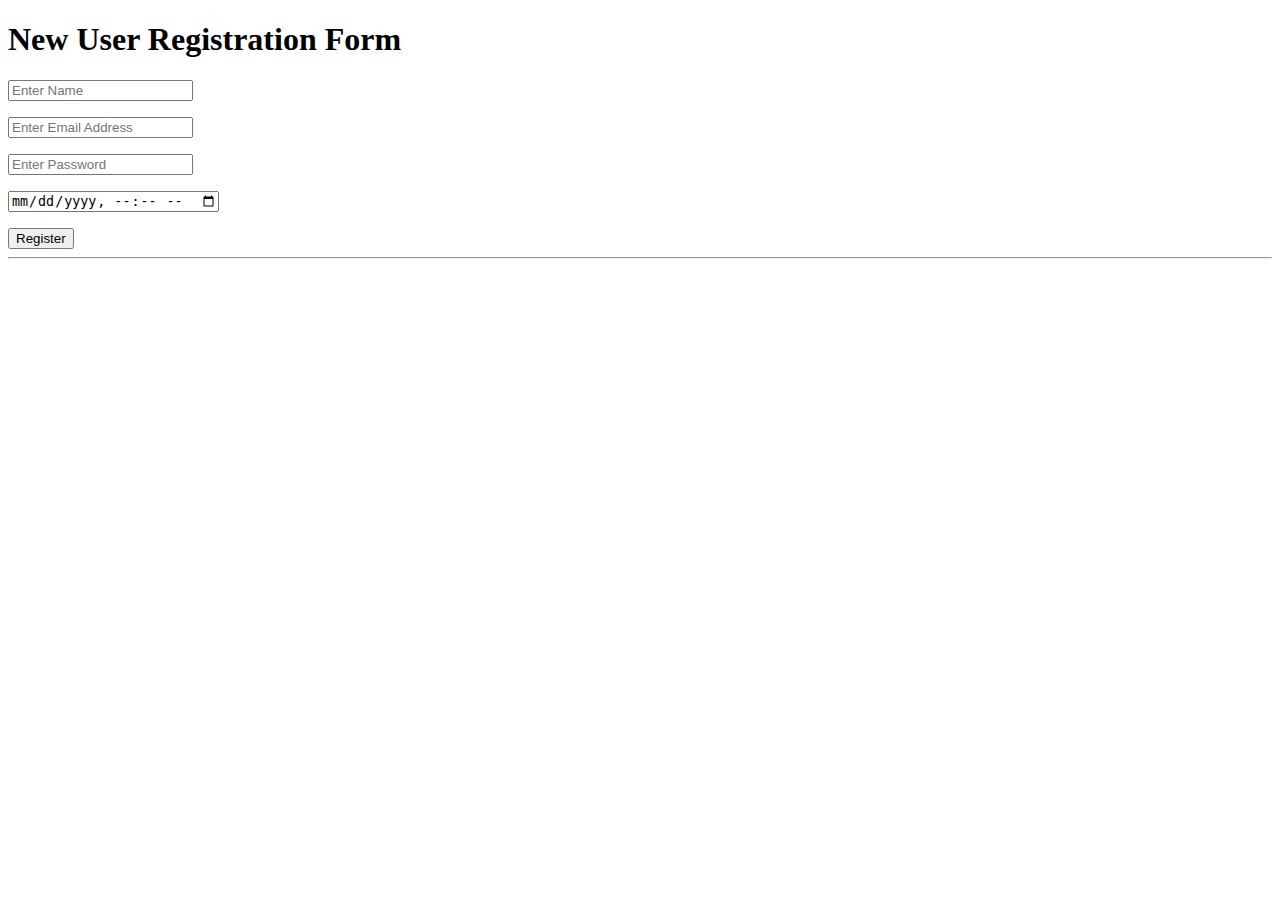
<file: Task8.html>
<!DOCTYPE html>
<html lang="en">
  <head>
    <meta charset="UTF-8" />
    <meta name="viewport" content="width=device-width, initial-scale=1.0" />
    <title>Document</title>
    <script>
        let users=[]
        function showData(){
            //alert("Hello World")
            let name = document.getElementById("name").value
            let email = document.getElementById("email").value
            let password = document.getElementById("password").value
            let dob = document.getElementById("dob").value
            //data.innerHTML = name + ", " +  email + ", " + password + ", " + dob
            let user = {
                name:name,
                email:email,
                password:password,
                dob:dob
            }
            users.push(user)
            console.log(users)
            let length = users.length;
            let str=" ";
            for(let i=0;i<length;i++){
                str = str + `<li>${users[i].name}-${users[i].email}</li>`
            }
            data.innerHTML = str
            //data.innerHTML = `${name}, ${email}, ${password}, ${dob}`
        }
    </script>
  </head>
  <body>
    <h1>New User Registration Form</h1>
    <p><input type="text" id="name" placeholder="Enter Name" /></p>
    <p><input type="text" id="email" placeholder="Enter Email Address" /></p>
    <p><input type="password" id="password" placeholder="Enter Password" /></p>
    <p><input type="datetime-local" id="dob" /></p>
    <button onclick="showData()">Register</button>
    <hr />
    <div id="data"></div>
  </body>
</html>
</file>
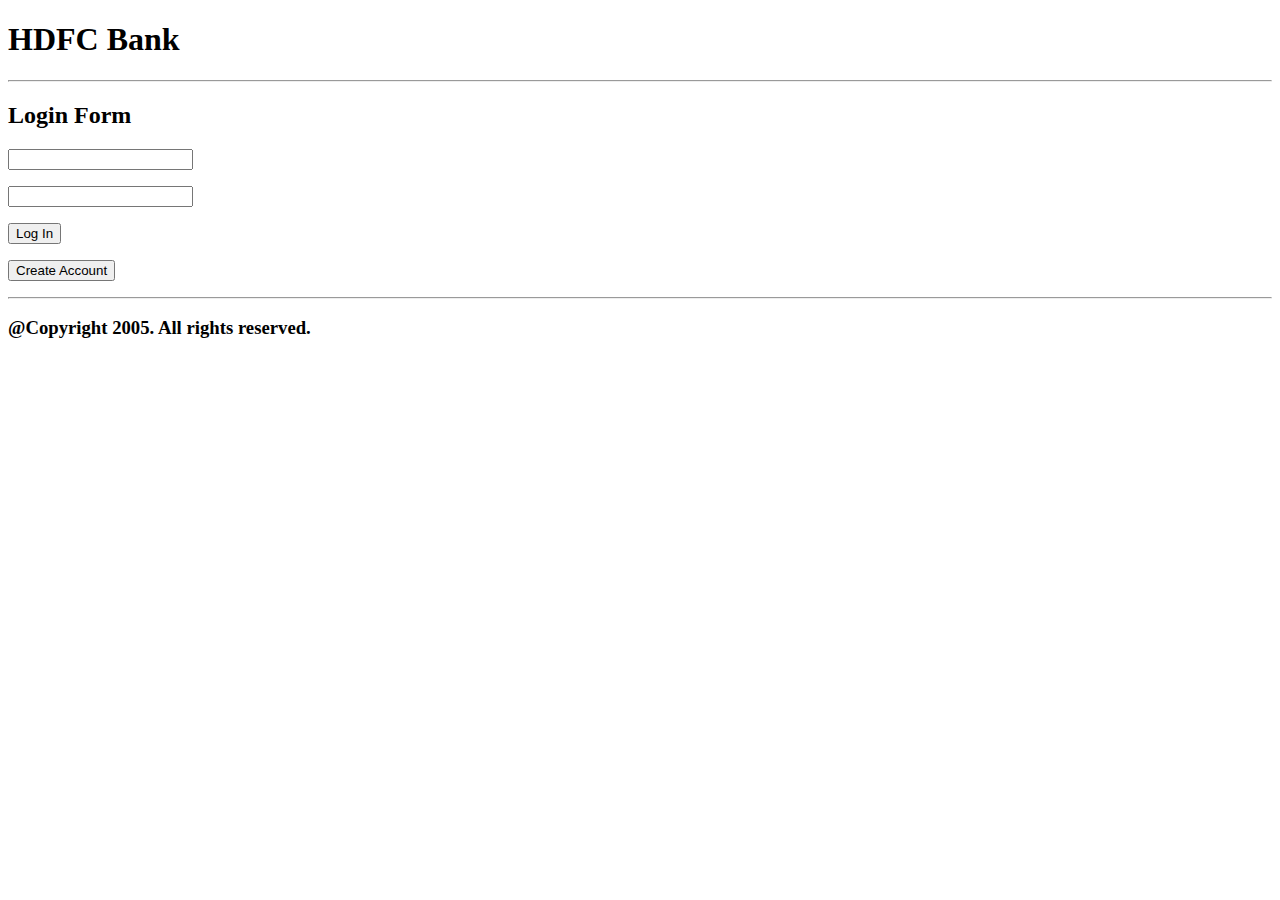
<file: Temp16.html>
<!DOCTYPE html>
<html lang="en">
  <head>
    <meta charset="UTF-8" />
    <meta name="viewport" content="width=device-width, initial-scale=1.0" />
    <title>Document</title>
    <script>
      let users = [];
      let useremail = ""
      let username = ""
      let currBalance = 0
      
      function saveData(){
        let amount=Number(document.getElementById("amount").value)
        let type=document.getElementById("type").value
        for(let i=0;i<users.length;i++){
            if(users[i].email == useremail){
                if(type== "1"){
                    users[i].balance += amount
                }
                else if (type == "2"){
                    if(users[i].balance>0){
                    users[i].balance -= amount
                    }
                    else{
                        spBalance.innerHTML = "insufficent"
                        break
                    }
                }
                spBalance.innerHTML = users[i].balance
                break
            }
            
        }
      }
      function home() {
        let str = `
            <h2>Welcome ${username}</h2>
            <button onclick='showLogin()'>Logout</button>
            <p><input type="number" id="amount" placeholder="Enter Amount"></p>
            <p><select id="type">
               <option value=0>--Select--</option>
               <option value=1>Deposit</option>
               <option value=2>Withdraw</option>
               <option value=3>Transfer</option>
               </select></p>
               <p><select id="selUser">
                <option value=0>--Select--</option>
                </select></p>
               <button onclick='saveData()'>Submit</button>
               <p>Current Balance: <span id='spBalance'>${currBalance}</span></p>

            `;
        root.innerHTML = str;
      }
      function addUser() {
        let name = document.getElementById("name").value;
        let email = document.getElementById("email").value;
        let password = document.getElementById("password").value;
        let dob = document.getElementById("dob").value;
        let user = {
          name: name,
          email: email,
          password: password,
          dob: dob,
          balance:0
        };
        users.push(user);
        showLogin();
      }
      function chkUser() {
        let email = document.getElementById("email").value;
        let password = document.getElementById("password").value;
        for (let i = 0; i < users.length; i++) {
          if (users[i].email == email && users[i].password == password) {
            useremail = email
            username = users[i].name
            currBalance =  users[i].balance
            home();
            break;
          } else {
            msg.innerHTML = "Access Denied";
          }
        }
      }
      function showForm() {
        let str = `
        <h2>Registration Form</h2>
        <p><input type="text" id="name" placeholder="Name"></p>
        <p><input type="text" id="email" placeholder="Email"></p>
        <p><input type="password" id="password" placeholder="Password"></p>
        <p><input type="date" id="dob"></p>
        <p><button onclick='addUser()'>Submit</button></p>
        <p>Already a member?<button onclick='showLogin()'>Login Here</button></p>
        `;
        root.innerHTML = str;
      }
      function showLogin() {
        let str = `
        <div>
            <h2>Login Form</h2>
            <div id='msg'></div>
            <p><input id="email" type="text"></p>
            <p><input id="password" type="password"></p>
            <button onclick='chkUser()'>Log In</button>
            <p><button onclick='showForm()'>Create Account</button></p>
        </div>
        `;
        root.innerHTML = str;
      }
    </script>
  </head>
  <body onload="showLogin()">
    <h1>HDFC Bank</h1>
    <hr>
    <div id="root"></div>
    <hr>
    <h3>@Copyright 2005. All rights reserved.</h3>
  </body>
</html>
</file>
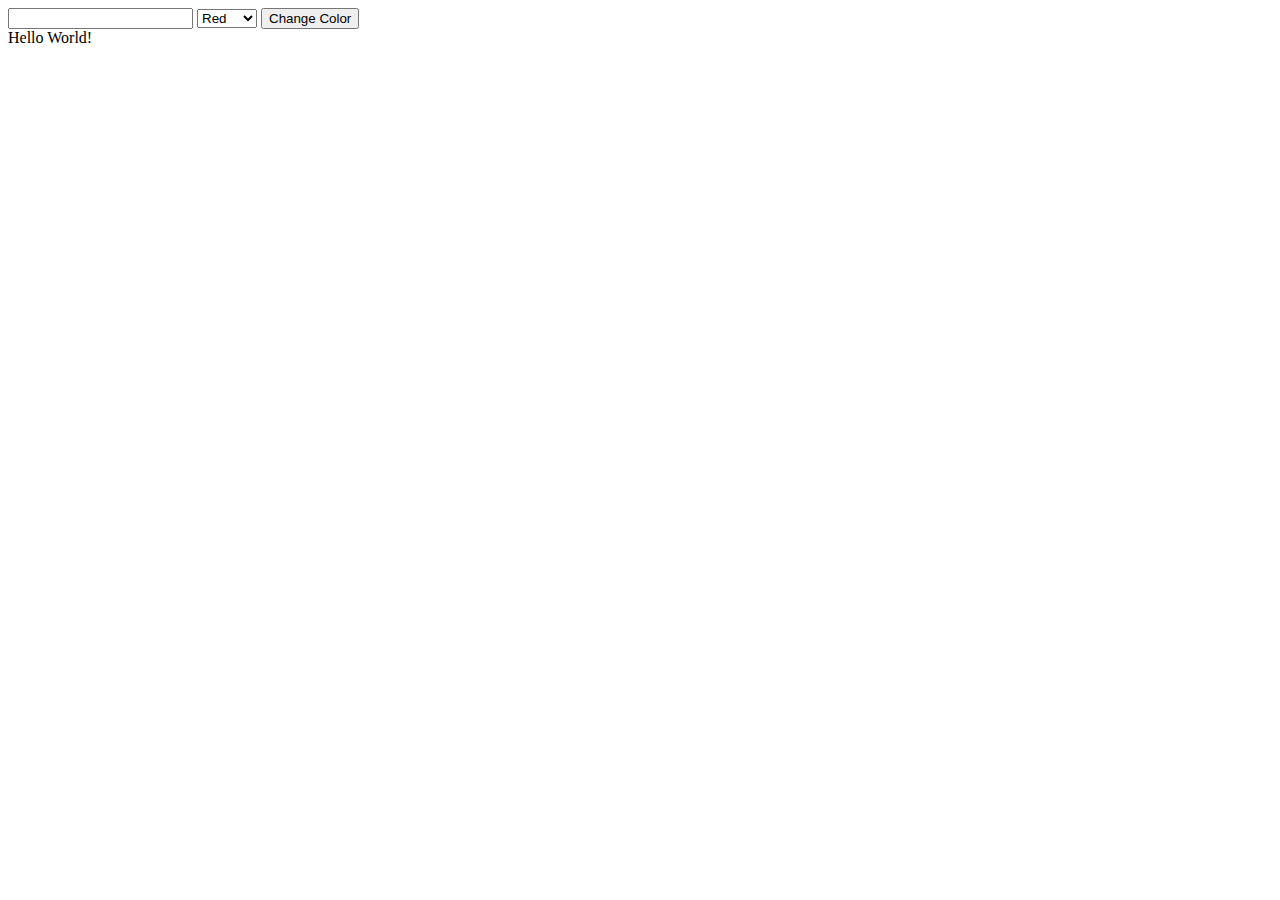
<file: Temp17.html>
<!DOCTYPE html>
<html lang="en">
<head>
    <meta charset="UTF-8">
    <meta name="viewport" content="width=device-width, initial-scale=1.0">
    <title>Sample HTML</title>
    <script>
        function changeColor() {
            var color = document.getElementById('txtColor').value;
            var bgcolor = document.getElementById('BGCOLOR').value;
            document.getElementById('divColor').style.color = color;
            document.getElementById('divColor').style.backgroundColor = bgcolor;
        }
    </script>
</head>
<body>
    <input type="text" id="txtColor">
    <select id="BGCOLOR">
        <option value="red">Red</option>
        <option value="green">Green</option>
        <option value="blue">Blue</option>
    </select>
    <button onclick="changeColor()">Change Color</button>
    <div id="divColor">Hello World!</div>
    
</body>
</html>
</file>
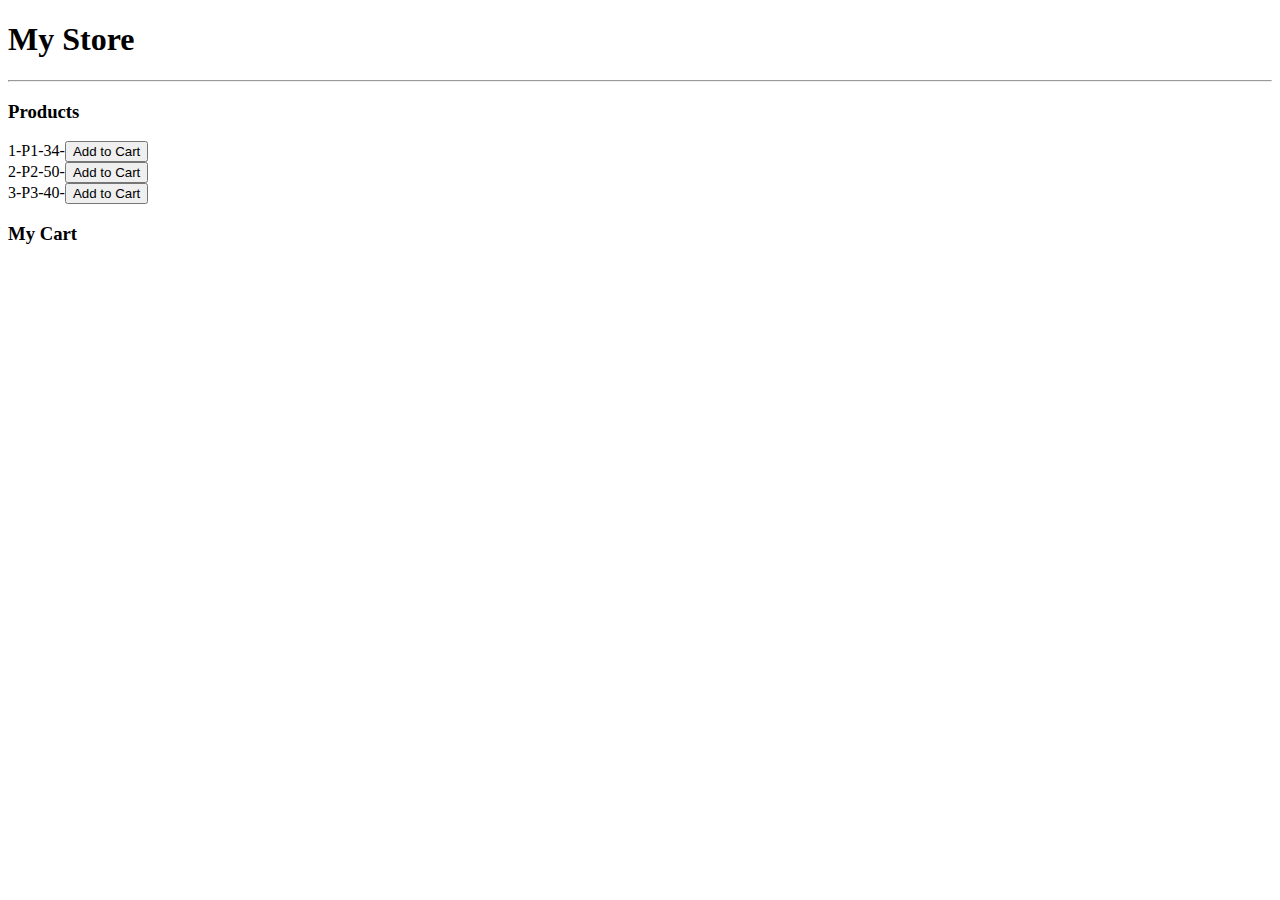
<file: temp20.html>
<!DOCTYPE html>
<html lang="en">
  <head>
    <meta charset="UTF-8" />
    <meta name="viewport" content="width=device-width, initial-scale=1.0" />
    <title>Document</title>
    <script>
      const products = [
        { id: 1, name: "P1", price: 34 },
        { id: 2, name: "P2", price: 50 },
        { id: 3, name: "P3", price: 40 },
      ];
      const cart = {};
      const addToCart = (id) => {
        cart[id] = 1;
        showCart();
      };
      const showCart = () => {
        let str = "";
        products.map((value) => {
          if (cart[value.id]) {
            str += `<div>${value.id}-${value.name}-${value.price}-<button>-</button>${cart[value.id]}<button>+</button>-${value.price*cart[value.id]}</div>`;
          }
        });
        divCart.innerHTML = str;
      };
      const showProducts = () => {
        let str = "";
        products.map((value) => {
          str += `<div>${value.id}-${value.name}-${value.price}-<button onclick='addToCart(${value.id})'>Add to Cart</button></div>`;
        });
        divProducts.innerHTML = str;
      };
    </script>
  </head>
  <body onload="showProducts()">
    <h1>My Store</h1>
    <hr />
    <h3>Products</h3>
    <div id="divProducts"></div>
    <h3>My Cart</h3>
    <div id="divCart"></div>
  </body>
</html>
</file>
